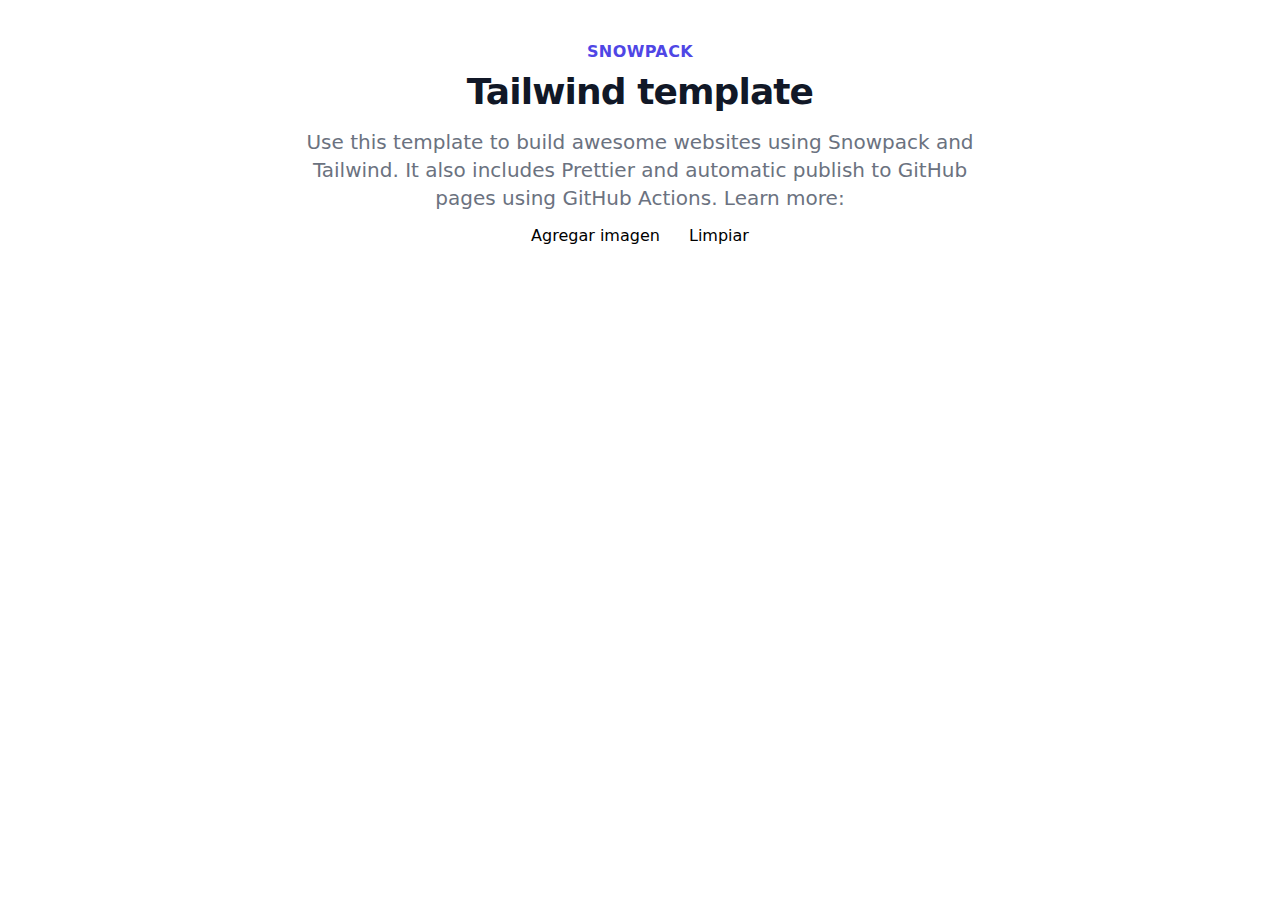
<file: index.html>
<!DOCTYPE html>
<html lang="en">

<head>
  <meta charset="utf-8" />
  <link rel="icon" href="/favicon.ico" />
  <meta name="viewport" content="width=device-width, initial-scale=1" />
  <meta name="description" content="Web site created using create-snowpack-app" />
  <link rel="stylesheet" type="text/css" href="/_dist_/index.css" />
  <title>Snowpack & Tailwind App</title>
</head>

<body>
  <div class="py-10 max-w-screen-xl mx-auto px-4 sm:px-6 lg:px-8">
    <div class="text-center">
      <p class="text-base leading-6 text-indigo-600 font-semibold tracking-wide uppercase">
        Snowpack
      </p>
      <h3 class="mt-2 text-3xl leading-8 font-extrabold tracking-tight text-gray-900 sm:text-4xl sm:leading-10">
        Tailwind template
      </h3>
      <p class="mt-4 max-w-2xl text-xl leading-7 text-gray-500 mx-auto">
        Use this template to build awesome websites using Snowpack and
        Tailwind. It also includes Prettier and automatic publish to GitHub
        pages using GitHub Actions. Learn more:
      </p>

      <button class="p-3">Agregar imagen</button>
      <button class="p-3" id="clean">Limpiar</button>
      <div id="images">
      </div>

    </div>
  </div>

  <!-- Add more scripts here -->
  <script>
    let appendedImages=0;
    let loadedImages=0;

    const printLog=() => {
      console.log(`⚪ Se han agregado ${appendedImages} imágenes`);
      console.log(`🟣 Se han cargado ${loadedImages} imágenes`);
      console.log("---------------------------------------");
    }
  </script>
  <script type="module" src="/_dist_/index.js"></script>
</body>

</html>
</file>
<file: _dist_/index.css>
@import "../_snowpack/pkg/tailwindcss/dist/base.css";
@import "../_snowpack/pkg/tailwindcss/dist/components.css";
@import "../_snowpack/pkg/tailwindcss/dist/utilities.css";
</file>
